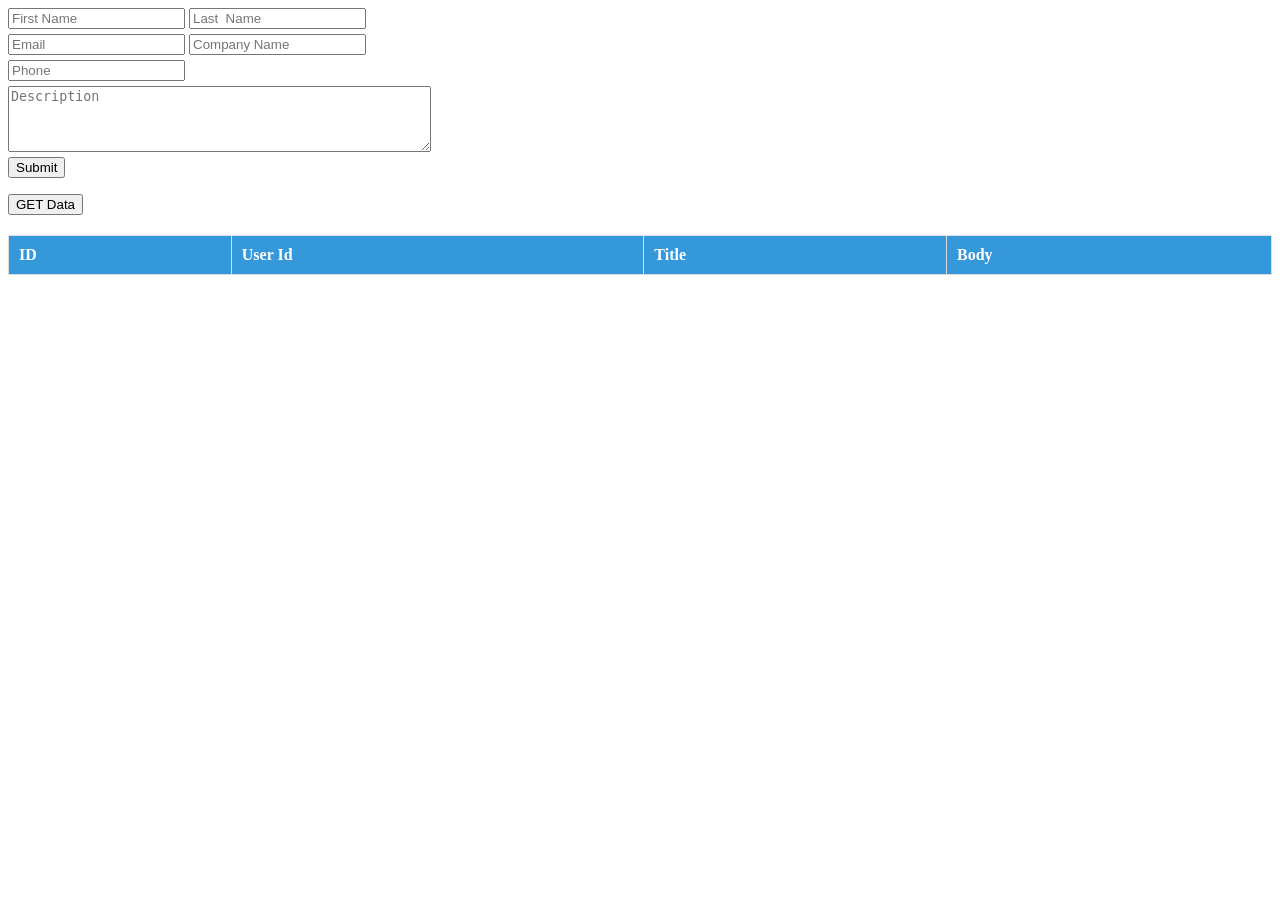
<file: index.html>
<html>
    <head>
        <title>Javascript - Learning</title>
        <meta charset="UTF-8">
        <meta name="viewport" content="width=device-width, initial-scale=1.0, maximum-scale=1.0, user-scalable=no">
        <link rel="stylesheet" href="css/style.css">
   </head>

    <body>

        
         <form id="contact-form" onsubmit="insertToDataBase(event)">

               <div>
                 <input type="text" name="firstName" id="firstName"  placeholder="First Name"   />
                 <input type="text" name="lastName"  id="lastName" placeholder="Last  Name"   />
               </div>
                <div class="error" id="error1"></div>
                 
                <div>
                 <input type="email" name="email" id="email" placeholder="Email"   />
                 <input type="text"  name="companyName" id="companyName" placeholder="Company Name"   />
               </div>
                <div class="error" id="error2"></div>
               <div>
                 <input type="text"  name="phone" id="phone" placeholder="Phone"   />
                
               </div>
                <div class="error" id="error3"></div>
               <div>
                  <textarea nam="description" id="description"  placeholder="Description" rows="4" cols="50"></textarea>
               </div>
                <div class="error" id="error4"></div>
               <div>
                  <button type="submit" >Submit</button>
               </div>

         </form> 

         
         <button onclick="getPostsData()">GET Data</button>

         <table id="post-table">
            <thead>
                <tr>
                    <th>ID</th>
                    <th>User Id</th>
                    <th>Title</th>
                    <th>Body</th>
                </tr>
            
            </thead>
            <tbody>
                  <!-- <tr>
                    <td>dndn</td>
                    <td>dngn</td>
                    <td>dnn</td>
                    <td>dnndndndndn</td>
                </tr> -->
            </tbody>
         </table>
          

         <script src="js/index.js"></script>

    </body>

</html>
</file>
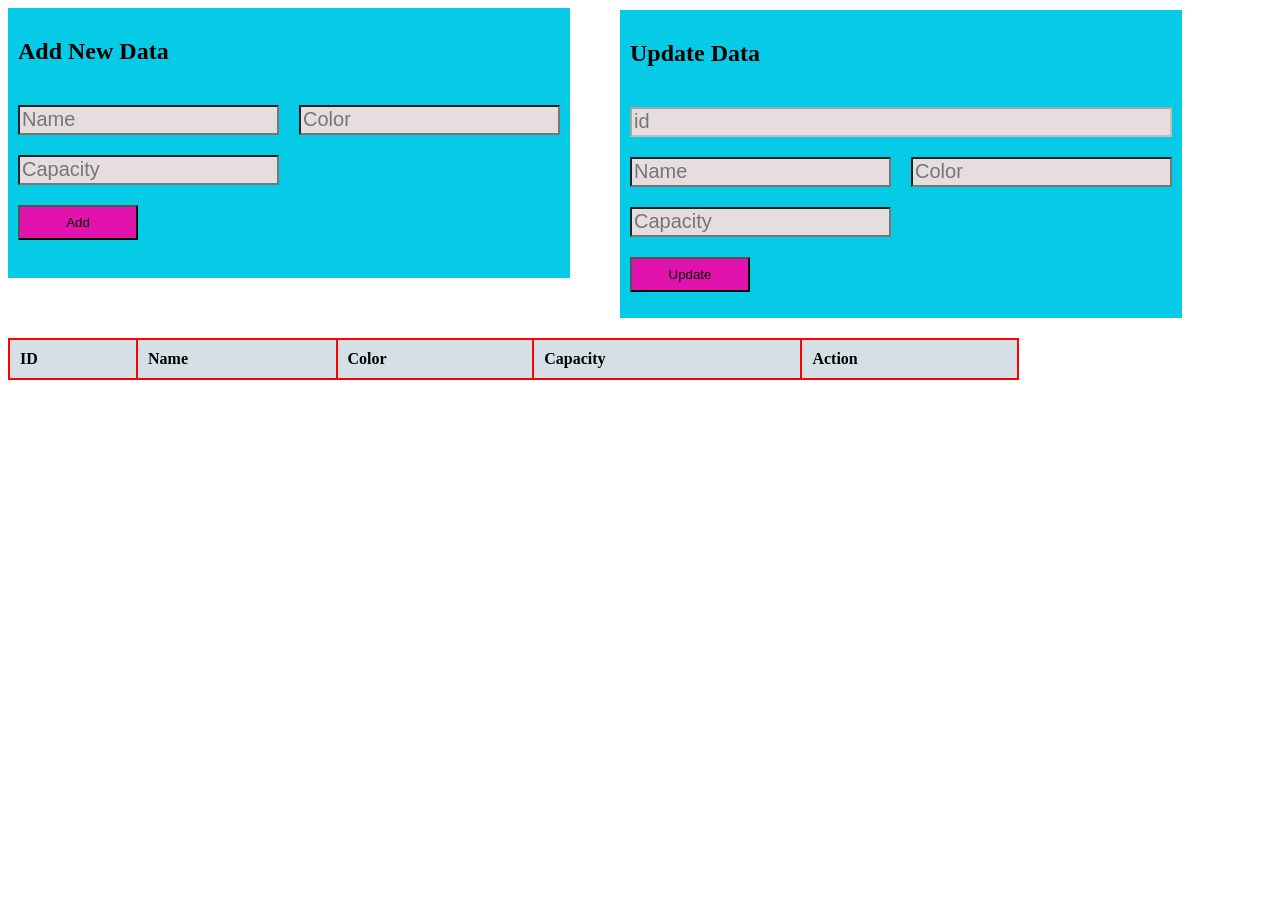
<file: store.html>
<html>
      <head>
        <title>Store API</title>
        <link rel="stylesheet" href="css/store.css">
        <meta charset="UTF-8">
        <meta name="viewport" content="width=device-width, initial-scale=1.0, maximum-scale=1.0, user-scalable=no">
      </head>
      <body>

           <div class="add-new-data">
                  <h2>Add New Data</h2>
                  <form id="add-data-form" onsubmit="addDataToApi(event)" class="add-data-form">

                        <div style="display: flex;flex-direction: row; gap: 20px;">
                            <input type="text" placeholder="Name" id="name"   />
                            <input type="text" placeholder="Color" id="color"   />
                        </div>
                        <div style="display: flex;flex-direction: row; gap: 20px;">
                            <input type="text" placeholder="Capacity" id="capacity"   />
                             
                        </div>
                        <button class="saveBtn" type="submit">Add</button>

                  </form>
           </div>

            <div class="update-new-data">
                  <h2>Update Data</h2>
                  <input type="text" disabled placeholder="id" id="id"   />
                   <form id="update-data-form" onsubmit="updateDataToApi(event)"  class="add-data-form">

                        <div style="display: flex;flex-direction: row; gap: 20px;">
                            <input type="text" placeholder="Name" id="name-update"   />
                            <input type="text" placeholder="Color" id="color-update"   />
                        </div>
                        <div style="display: flex;flex-direction: row; gap: 20px;">
                            <input type="text" placeholder="Capacity" id="capacity-update"   />
                             
                        </div>
                        <button class="saveBtn" type="submit">Update</button>

                  </form>
           </div>


           <div class="item-table">
                <table id="item-table">
                      <thead>
                          <tr>
                              <th>
                                ID
                            </th>
                            <th>
                                Name
                            </th>
                             <th>
                                Color
                            </th>
                             <th>
                                Capacity
                            </th>
                             <th>
                                Action
                            </th>
                          </tr>
                      </thead>
                      <tbody>
                          
                      </tbody>
                </table>
           </div>
   
           <script src="js/store.js"></script>   


      </body>
</html>
</file>
<file: css/style.css>
.spinner {
    border: 4px solid #f3f3f3;
    border-top: 4px solid #3498db;
    border-radius: 50%;
    width: 30px;
    height: 30px;
    animation: spin 1s linear infinite;
    display: none;
    margin: 20px auto;

}

.error {
    color: red;
    font-size: 0.9em;
    margin-top: 5px;
}


table{
    width: 100%;
    border-collapse: collapse;
    margin-top: 20px;
    background: white;
}

th, td{
  border: 1px solid #ddd;
  padding: 10px;
  text-align: left;
}

th{
    background: #3498db;
    color: white;
}






@keyframes spin {
    0% {
        transform: rotate(0deg);
    }

    100% {
        transform: rotate(360deg);
    }
}
</file>
<file: css/store.css>
.add-new-data{
    max-width: fit-content;
    max-height: 450px;
    min-height: 250px;
    background: rgb(6, 203, 230);
    padding: 10px;
    display: flex;
    flex-direction: column;
    gap: 20px;
}

input{
    min-height: 30px;
    background: rgb(230, 222, 222);
    color: black;
    font-size: 20px;
}

.saveBtn{
    min-height: 30px;
    background: rgb(226, 18, 174);
    padding: 8px;
    min-width: 120px;
    max-width: 120px;
}

.add-data-form{
    display: flex;
    flex-direction: column;
    gap: 20px;
}

.update-new-data{
    position: absolute;
    left: 620px;
    top: 10px;
    max-width: fit-content;
    max-height: 450px;
    min-height: 250px;
    background: rgb(6, 203, 230);
    padding: 10px;
    display: flex;
    flex-direction: column;
    gap: 20px;

}


.item-table{
    margin-top: 30px;
}

table{
    width: 80%;
    border-collapse: collapse;
    margin-top: 60px;
    background: white;
}

th, td{
  border: 1px solid #be6f6f;
  padding: 10px;
  text-align: left;
}

th{
    background: #d4dfe6;
    color: rgb(0, 0, 0);
    border: 2px solid red;
}
</file>
